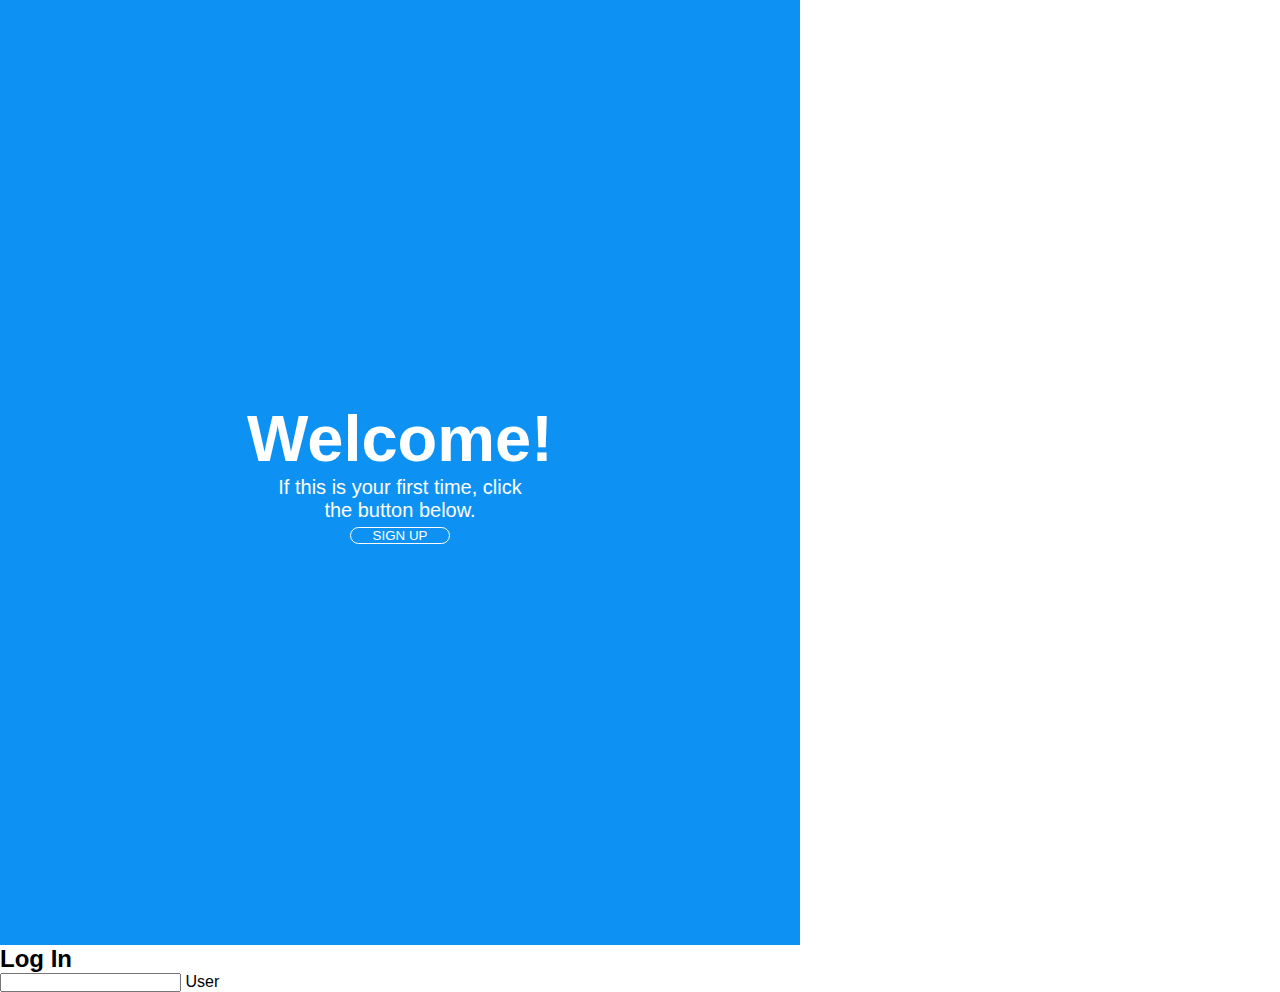
<file: index.html>
<!DOCTYPE html>
<html lang="en">
  <head>
    <meta charset="UTF-8" />
    <meta name="viewport" content="width=device-width, initial-scale=1.0" />
    <title>Portal de Acesso</title>
    <link rel="stylesheet" href="./style.css" />
  </head>
  <body>
    <div class="barralateral">
      <div class="text1">
        <h2>Welcome!</h2>
        <h4>If this is your first time, click the button below.</h4>

        <div class="buttom">
          <a href="#"><button>SIGN UP</button></a>
        </div>
      </div>
    </div>

    <div class="cadastro">
      <h2>Log In</h2>
      <div class="inputs"><input type="text" /> User</div>
    </div>
  </body>
</html>
</file>
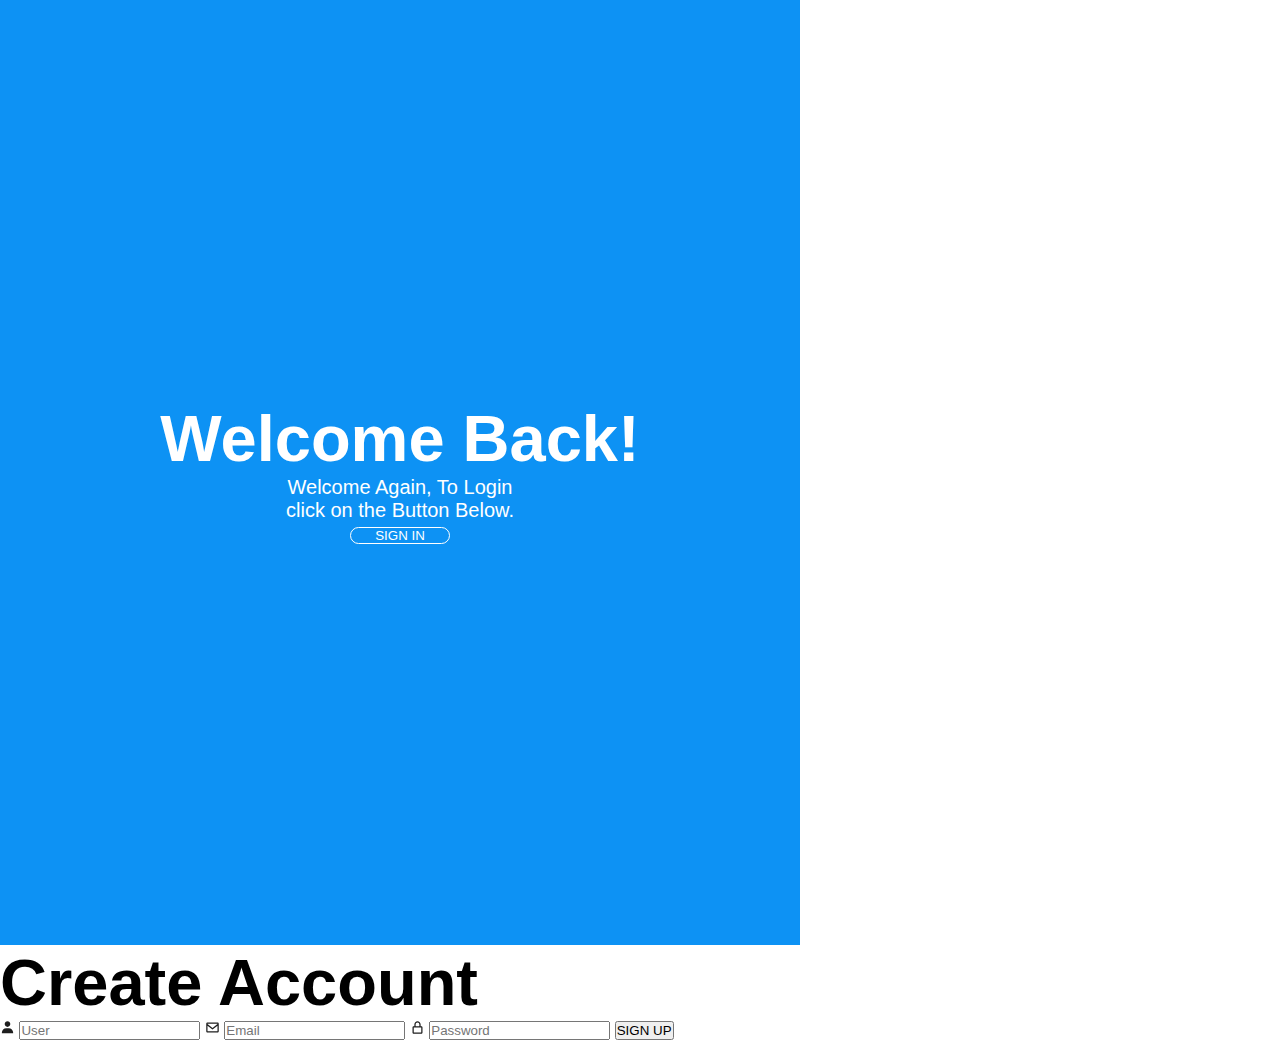
<file: cadastro.html>
<!DOCTYPE html>
<html lang="en">
  <head>
    <meta charset="UTF-8" />
    <meta name="viewport" content="width=device-width, initial-scale=1.0" />
    <title>Portal de Acesso</title>
    <link rel="stylesheet" href="./style.css" />
    <link rel="stylesheet" href="./global.css" />
  </head>
  <body>
    <div class="Cadastro" id="Cadastro">
      <div class="barralateral">
        <div class="text1">
          <h2>Welcome Back!</h2>
          <h4>Welcome Again, To Login click on the Button Below.</h4>

          <div class="buttom">
            <a href="index.html"><button>SIGN IN</button></a>
          </div>
        </div>
      </div>

      <div class="Cadastra">
        <h2>Create Account</h2>
        <div class="input-group">
          <svg
            class="icones"
            fill="#1e1e1e"
            xmlns="http://www.w3.org/2000/svg"
            width="15"
            height="15"
            viewBox="0 0 24 24"
          >
            <path
              d="M7.5 6.5C7.5 8.981 9.519 11 12 11s4.5-2.019 4.5-4.5S14.481 2 12 2 7.5 4.019 7.5 6.5zM20 21h1v-1c0-3.859-3.141-7-7-7h-4c-3.86 0-7 3.141-7 7v1h17z"
            />
          </svg>
          <input type="text" placeholder="User" />

          <svg
            class="icones"
            fill="#1e1e1e"
            xmlns="http://www.w3.org/2000/svg"
            width="15"
            height="15"
            viewBox="0 0 24 24"
          >
            <path
              d="M20 4H4c-1.103 0-2 .897-2 2v12c0 1.103.897 2 2 2h16c1.103 0 2-.897 2-2V6c0-1.103-.897-2-2-2zm0 2v.511l-8 6.223-8-6.222V6h16zM4 18V9.044l7.386 5.745a.994.994 0 0 0 1.228 0L20 9.044 20.002 18H4z"
            />
          </svg>
          <input type="text" placeholder="Email" />

          <svg
            class="icones"
            fill="#1e1e1e"
            xmlns="http://www.w3.org/2000/svg"
            width="15"
            height="15"
            viewBox="0 0 24 24"
          >
            <path
              d="M12 2C9.243 2 7 4.243 7 7v3H6c-1.103 0-2 .897-2 2v8c0 1.103.897 2 2 2h12c1.103 0 2-.897 2-2v-8c0-1.103-.897-2-2-2h-1V7c0-2.757-2.243-5-5-5zm6 10 .002 8H6v-8h12zm-9-2V7c0-1.654 1.346-3 3-3s3 1.346 3 3v3H9z"
            />
          </svg>
          <input type="text" placeholder="Password" />

          <button>SIGN UP</button>
        </div>
      </div>
    </div>
  </body>
</html>
</file>
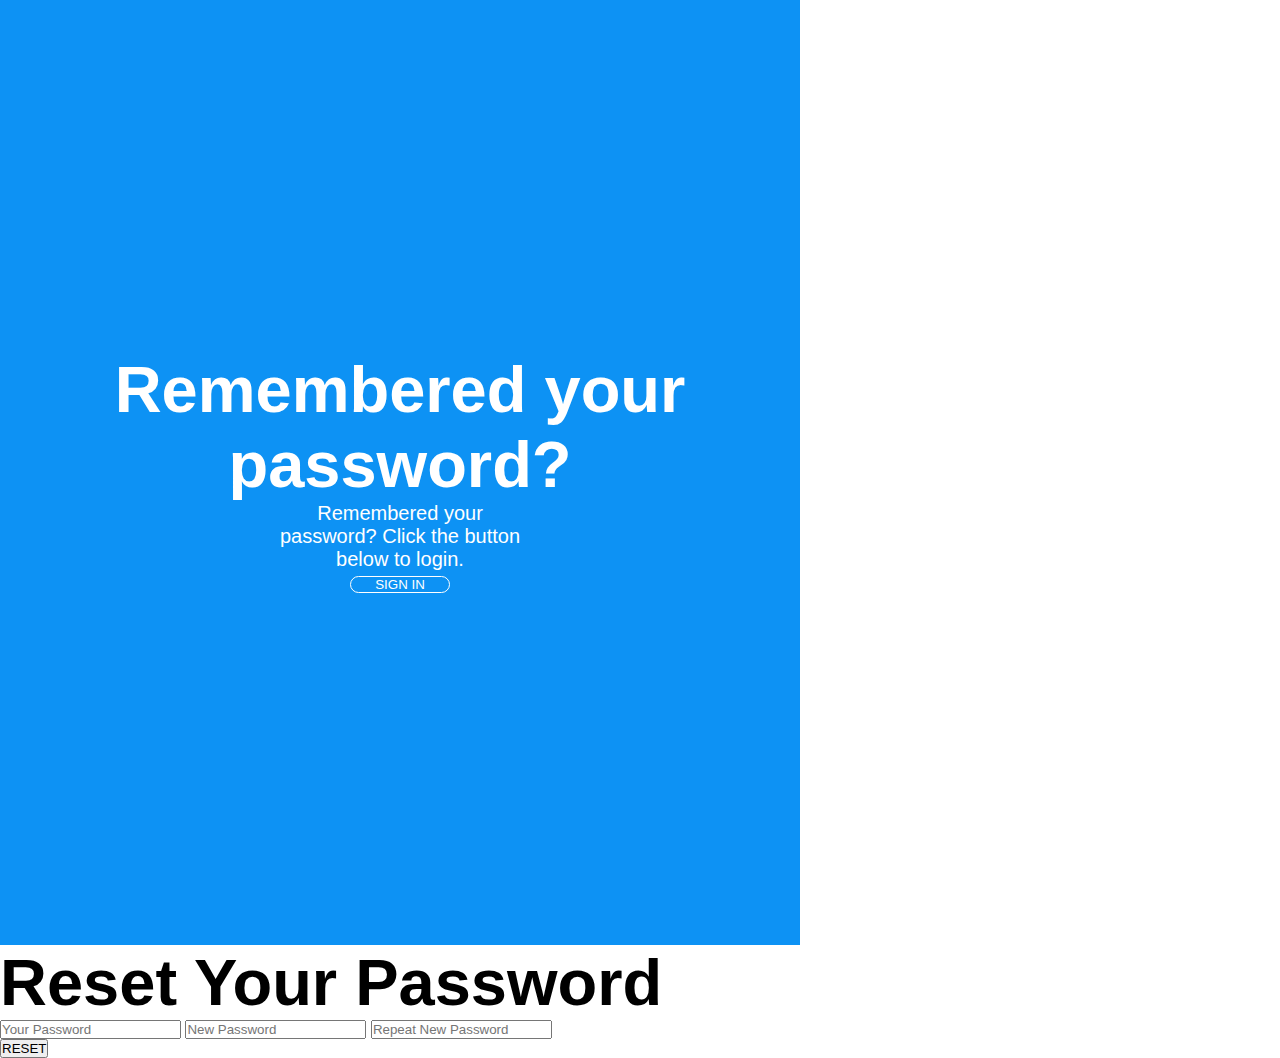
<file: senha.html>
<!DOCTYPE html>
<html lang="en">
  <head>
    <meta charset="UTF-8" />
    <meta name="viewport" content="width=device-width, initial-scale=1.0" />
    <title>Portal de Acesso</title>
    <link rel="stylesheet" href="./style.css" />
    <link rel="stylesheet" href="./global.css" />
  </head>
  <body>
    <div class="reset-senha" id="reset-senha">
      <div class="barralateral">
        <div class="text1">
          <h2 class="text1">Remembered your password?</h2>
          <h4>Remembered your password? Click the button below to login.</h4>

          <div class="buttom">
            <a href="index.html"><button>SIGN IN</button></a>
          </div>
        </div>
      </div>

      <div class="reset-senha-funcoes">
        <h2 class="txt">Reset Your Password</h2>

        <div class="tds-inputs">
          <input type="password" placeholder="Your Password" />

          <input type="password" placeholder="New Password" />

          <input type="password" placeholder="Repeat New Password" />
        </div>

        <a href="./index.html"><button class="botao-reset">RESET</button></a>
      </div>
    </div>
  </body>
</html>
</file>
<file: style.css>
* {
  margin: 0;
  padding: 0;
  font-family: "Montserrat", sans-serif;
}

/* BARRA LATERAL */
.barralateral h2 {
  font-size: 65px;
}

.barralateral h4 {
  font-size: 20px;
  font-weight: 300;
  width: 250px;
  margin: 0 auto;
}

.barralateral button {
  background-color: transparent;
  border: 1px solid white;
  color: white;
  border-radius: 100px;
  width: 100px;
  margin-top: 5px;
}

.barralateral {
  background-color: #0d92f4;
  flex-direction: column;
  width: 800px;
  height: 945px;
  display: flex;
  align-items: center;
  justify-content: center;
  text-align: center;
}

.barralateral .text1 {
  color: white;
}

/* CADASTRO */
</file>
<file: global.css>
* {
  margin: 0;
  padding: 0;
  font-family: "Montserrat", sans-serif;
}

a {
  text-decoration: none;
  color: rgba(0, 0, 0, 0.5);
}

h2 {
  font-size: 65px;
}

h4 {
  font-size: 20px;
  font-weight: 300;
  width: 250px;
  margin: 0 auto;
}

.barralateral {
  background-color: #0d92f4;
  flex-direction: column;
  height: 945px;
  display: flex;
  align-items: center;
  justify-content: center;
  text-align: center;
  flex: 1;
}

svg .icones {
}
</file>
